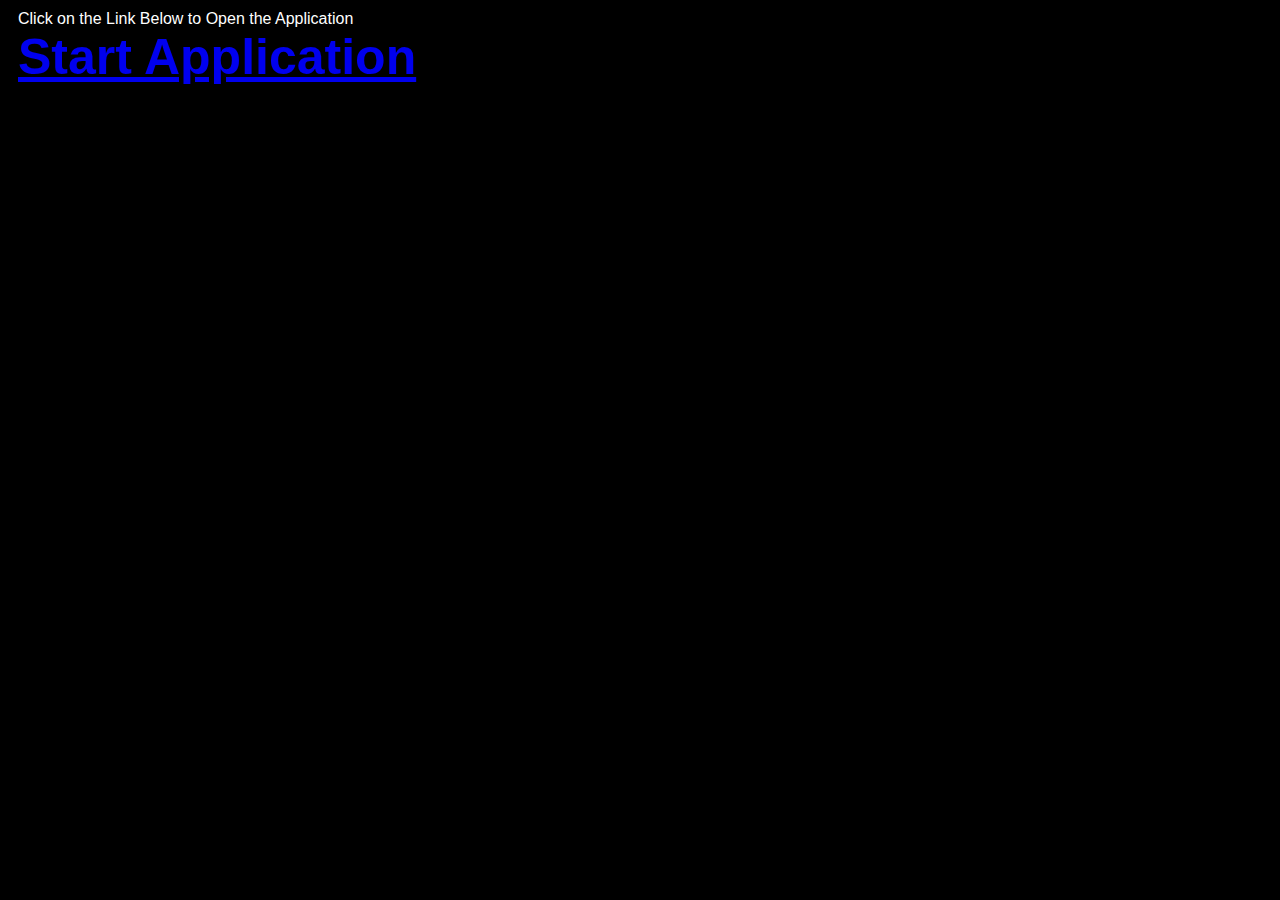
<file: index.html>
<!-- Dedicated to God the Father -->
<!-- All Rights Reserved Christopher Andrew Topalian Copyright 2000-2025 -->
<!-- https://github.com/ChristopherTopalian -->
<!-- https://github.com/ChristopherAndrewTopalian -->
<!-- index.html -->

<html>
<head>
<title> index </title>

<style>

body
{
    background-color: rgb(0, 0, 0);
    font-family: Arial;
    color: rgb(255, 255, 255);
}

</style>

<script>

// shortcuts.js

function ge(whichId)
{
    let result = document.getElementById(whichId);
    return result;
}

function ce(whichType)
{
    let result = document.createElement(whichType);
    return result;
}

function ba(whichElement)
{
    let result = document.body.append(whichElement);
    return result;
}

function cl(whichMessage)
{
    let result = console.log(whichMessage);
    return result;
}

function ct(whichText)
{
    let result = document.createTextNode(whichText);
    return result;
}

function gr(whichId)
{
    let result =  ge(whichId).getBoundingClientRect();
    return result;
}

//----//

// Dedicated to God the Father
// All Rights Reserved Christopher Andrew Topalian Copyright 2000-2025
// https://github.com/ChristopherTopalian
// https://github.com/ChristopherAndrewTopalian
// https://sites.google.com/view/CollegeOfScripting

//-//

function makeAppLink()
{
    let theLink = 'CATopalian_JavaScript_College_of_Scripting_Universe.html';

    let mainDiv = ce('div');
    mainDiv.style.display = 'flex';
    mainDiv.style.flexDirection = 'column';
    mainDiv.style.margin = 10 + 'px';
    ba(mainDiv);

    //-//

    let instructions = ce('div');
    instructions.textContent = 'Click on the Link Below to Open the Application';
    mainDiv.append(instructions);

    //-//

    let appLink = ce('a');
    appLink.href = theLink;
    appLink.textContent = 'Start Application';
    appLink.style.fontSize = 50 + 'px';
    appLink.style.fontWeight = 'bold';
    mainDiv.append(appLink);
}

function whenLoaded()
{
    makeAppLink();
}

</script>

</head>

<body onload = 'whenLoaded();'>

</body>

</html>
</file>
